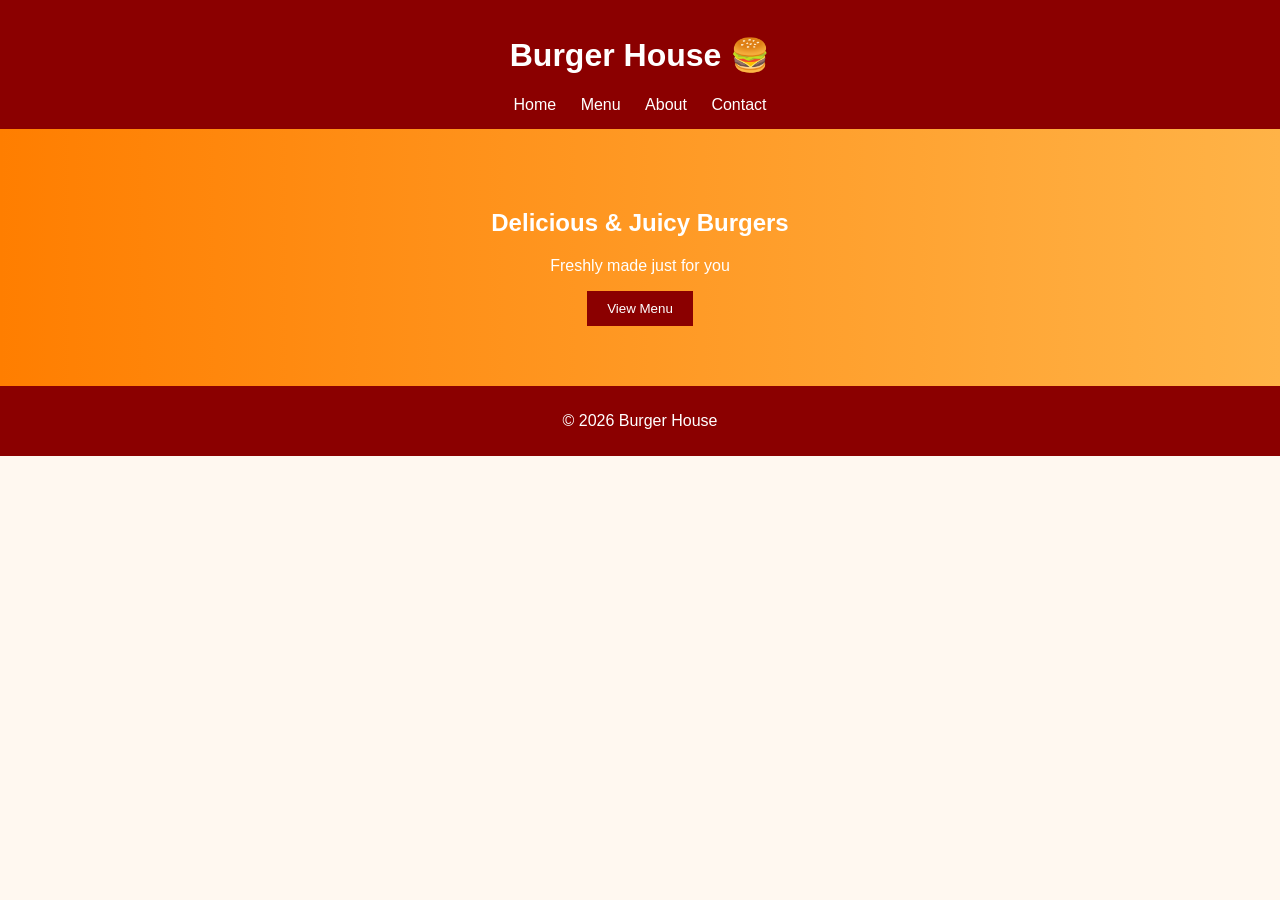
<file: index.html>
<!DOCTYPE html>
<html lang="en">
<head>
  <meta charset="UTF-8">
  <title>Burger House</title>
  <link rel="stylesheet" href="css/style.css">
</head>
<body>

<header>
  <h1>Burger House 🍔</h1>
  <nav>
    <a href="index.html">Home</a>
    <a href="pages/menu.html">Menu</a>
    <a href="pages/about.html">About</a>
    <a href="pages/contact.html">Contact</a>
  </nav>
</header>

<section class="hero">
  <h2>Delicious & Juicy Burgers</h2>
  <p>Freshly made just for you</p>
  <a href="pages/menu.html"><button>View Menu</button></a>
</section>

<footer>
  <p>© 2026 Burger House</p>
</footer>

</body>
</html>
</file>
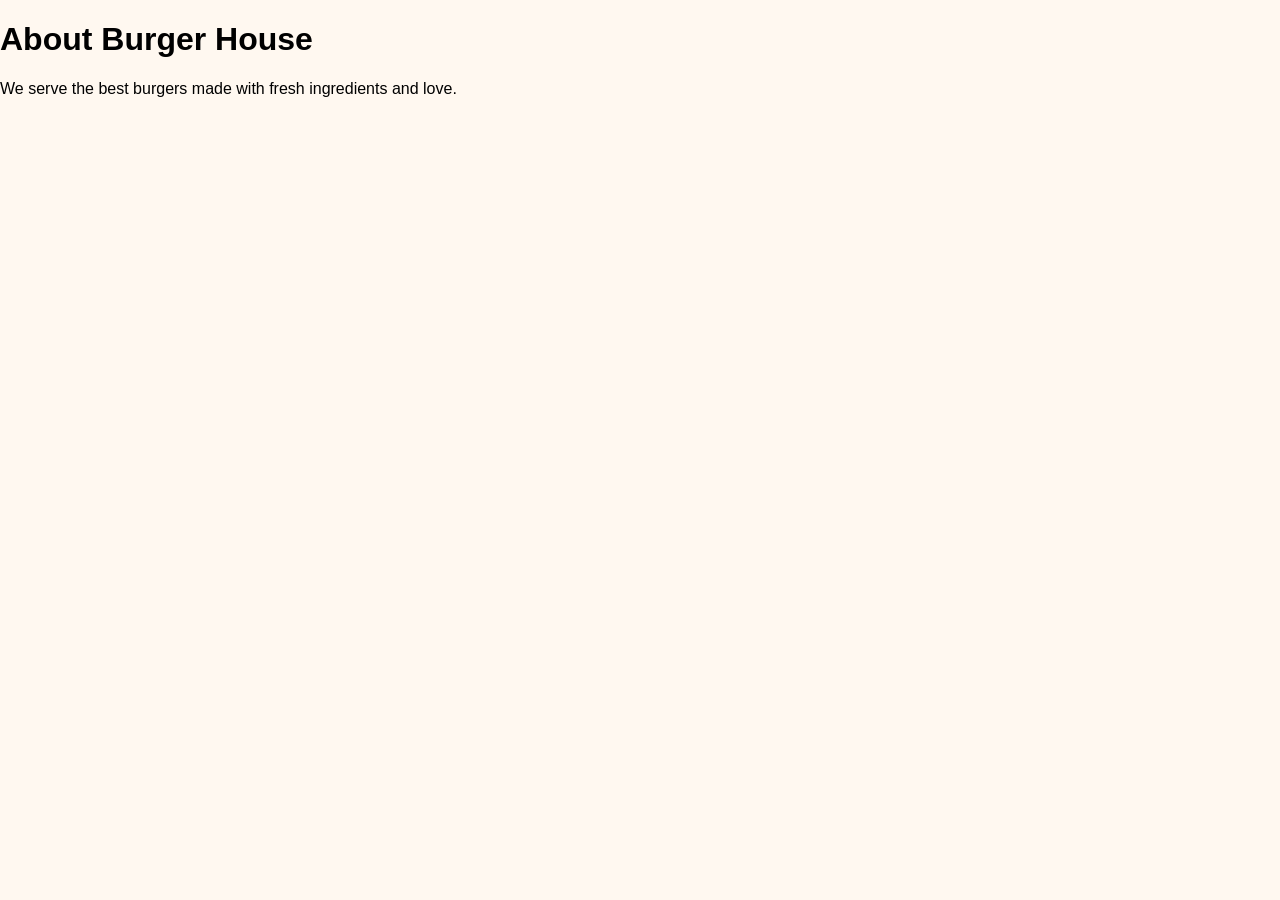
<file: pages/about.html>
<!DOCTYPE html>
<html>
<head>
  <title>About</title>
  <link rel="stylesheet" href="../css/style.css">
</head>
<body>

<h1>About Burger House</h1>
<p>We serve the best burgers made with fresh ingredients and love.</p>

</body>
</html>
</file>
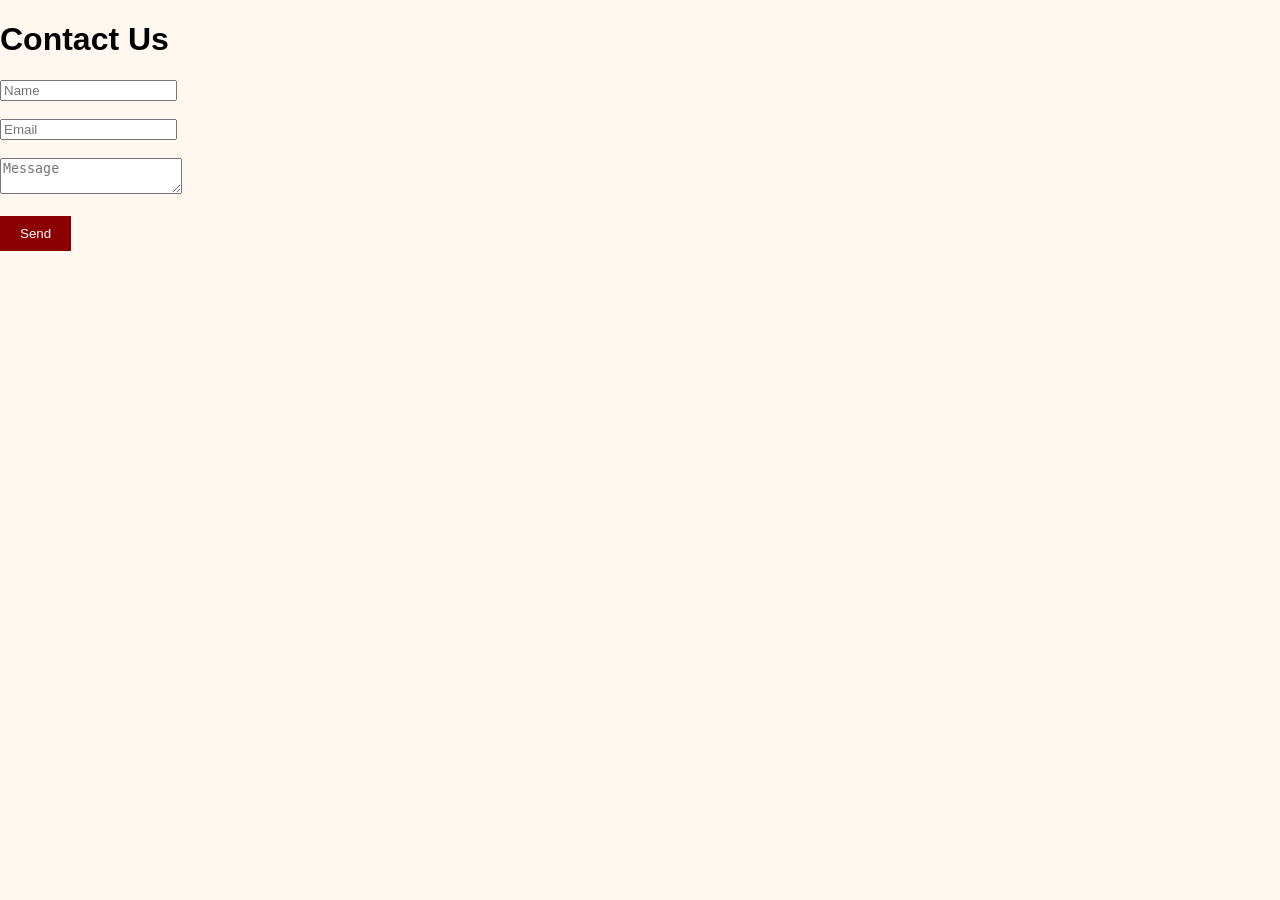
<file: pages/contact.html>
<!DOCTYPE html>
<html>
<head>
  <title>Contact</title>
  <link rel="stylesheet" href="../css/style.css">
</head>
<body>

<h1>Contact Us</h1>

<form>
  <input type="text" placeholder="Name"><br><br>
  <input type="email" placeholder="Email"><br><br>
  <textarea placeholder="Message"></textarea><br><br>
  <button type="submit">Send</button>
</form>

</body>
</html>
</file>
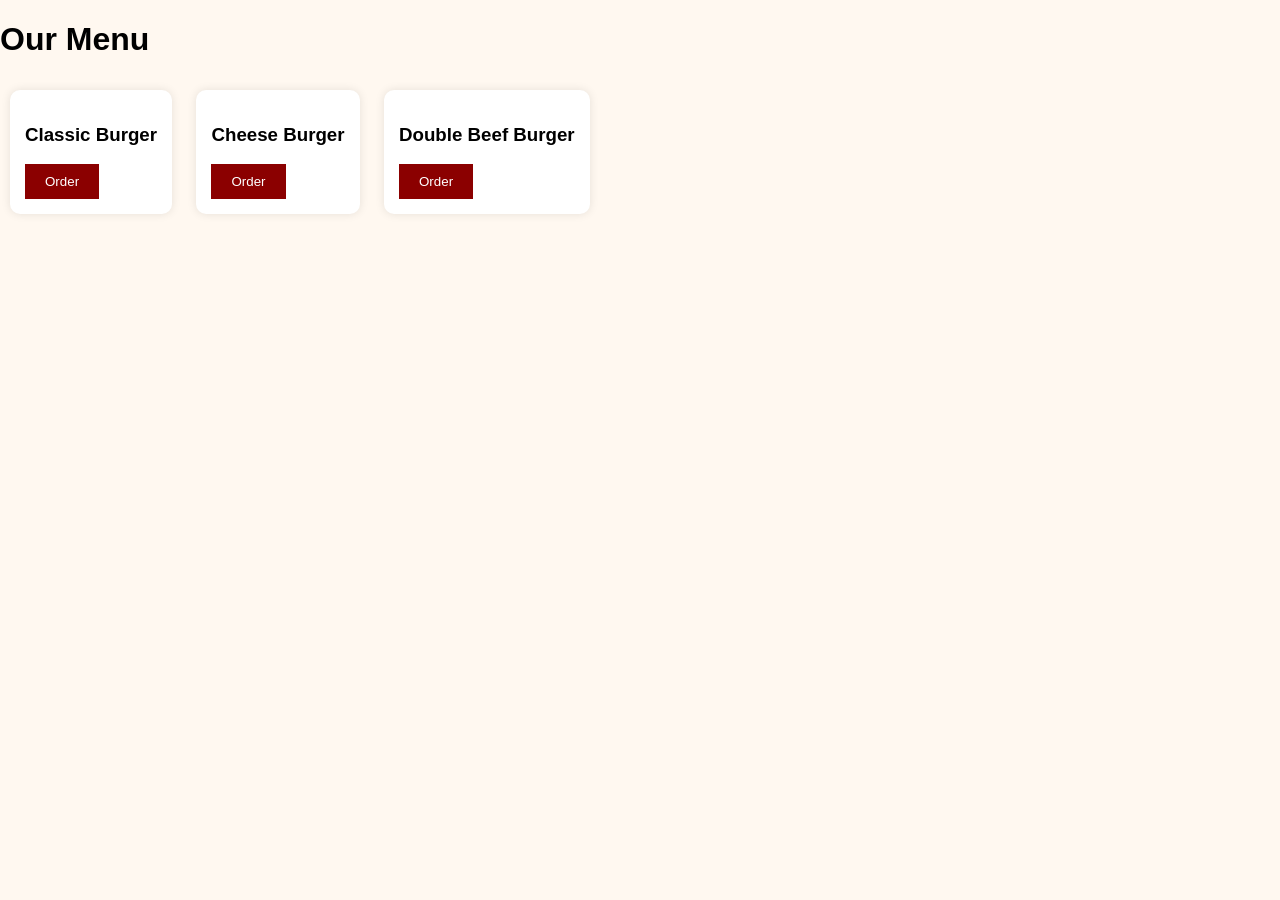
<file: pages/menu.html>
<!DOCTYPE html>
<html>
<head>
  <title>Menu</title>
  <link rel="stylesheet" href="../css/style.css">
</head>
<body>

<h1>Our Menu</h1>

<div class="card">
  <h3>Classic Burger</h3>
  <button onclick="orderAlert('Classic Burger')">Order</button>
</div>

<div class="card">
  <h3>Cheese Burger</h3>
  <button onclick="orderAlert('Cheese Burger')">Order</button>
</div>

<div class="card">
  <h3>Double Beef Burger</h3>
  <button onclick="orderAlert('Double Beef Burger')">Order</button>
</div>

<script src="../js/script.js"></script>

</body>
</html>
</file>
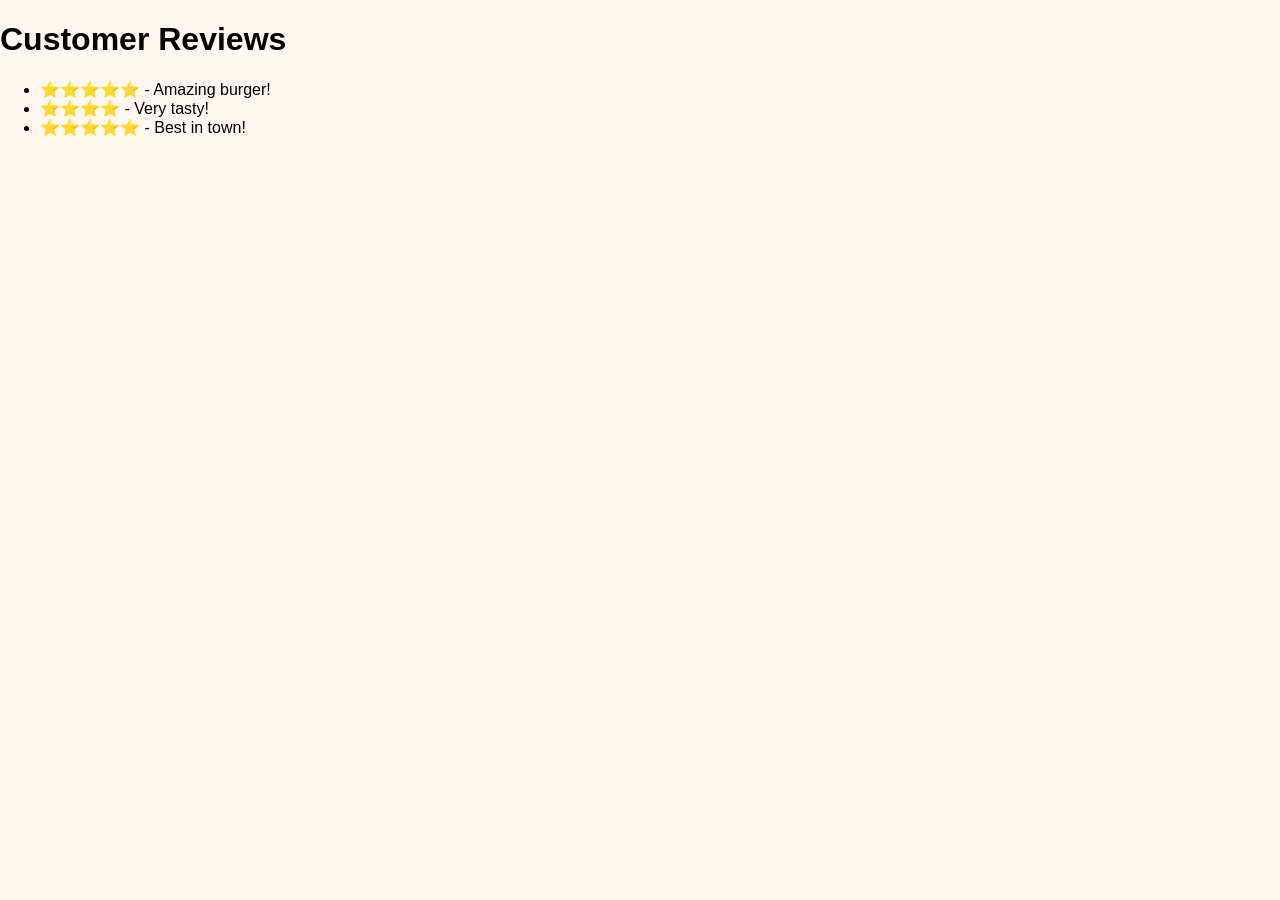
<file: pages/reviews.html>
<!DOCTYPE html>
<html>
<head>
  <title>Customer Reviews</title>
  <link rel="stylesheet" href="../css/style.css">
</head>
<body>

<h1>Customer Reviews</h1>
<ul>
  <li>⭐⭐⭐⭐⭐ - Amazing burger!</li>
  <li>⭐⭐⭐⭐ - Very tasty!</li>
  <li>⭐⭐⭐⭐⭐ - Best in town!</li>
</ul>

</body>
</html>
</file>
<file: css/style.css>
body {
  margin: 0;
  font-family: Arial, sans-serif;
  background: #fff8f0;
}

header {
  background: #8b0000;
  color: white;
  padding: 15px;
  text-align: center;
}

nav a {
  color: white;
  margin: 0 10px;
  text-decoration: none;
}

.hero {
  padding: 60px;
  text-align: center;
  background: linear-gradient(to right, #ff7e00, #ffb347);
  color: white;
}

button {
  padding: 10px 20px;
  background: #8b0000;
  color: white;
  border: none;
  cursor: pointer;
}

button:hover {
  background: #a30000;
}

.container {
  padding: 20px;
  text-align: center;
}

.card {
  display: inline-block;
  background: white;
  padding: 15px;
  margin: 10px;
  border-radius: 10px;
  box-shadow: 0 0 10px rgba(0,0,0,0.1);
}

footer {
  background: #8b0000;
  color: white;
  text-align: center;
  padding: 10px;
}
</file>
